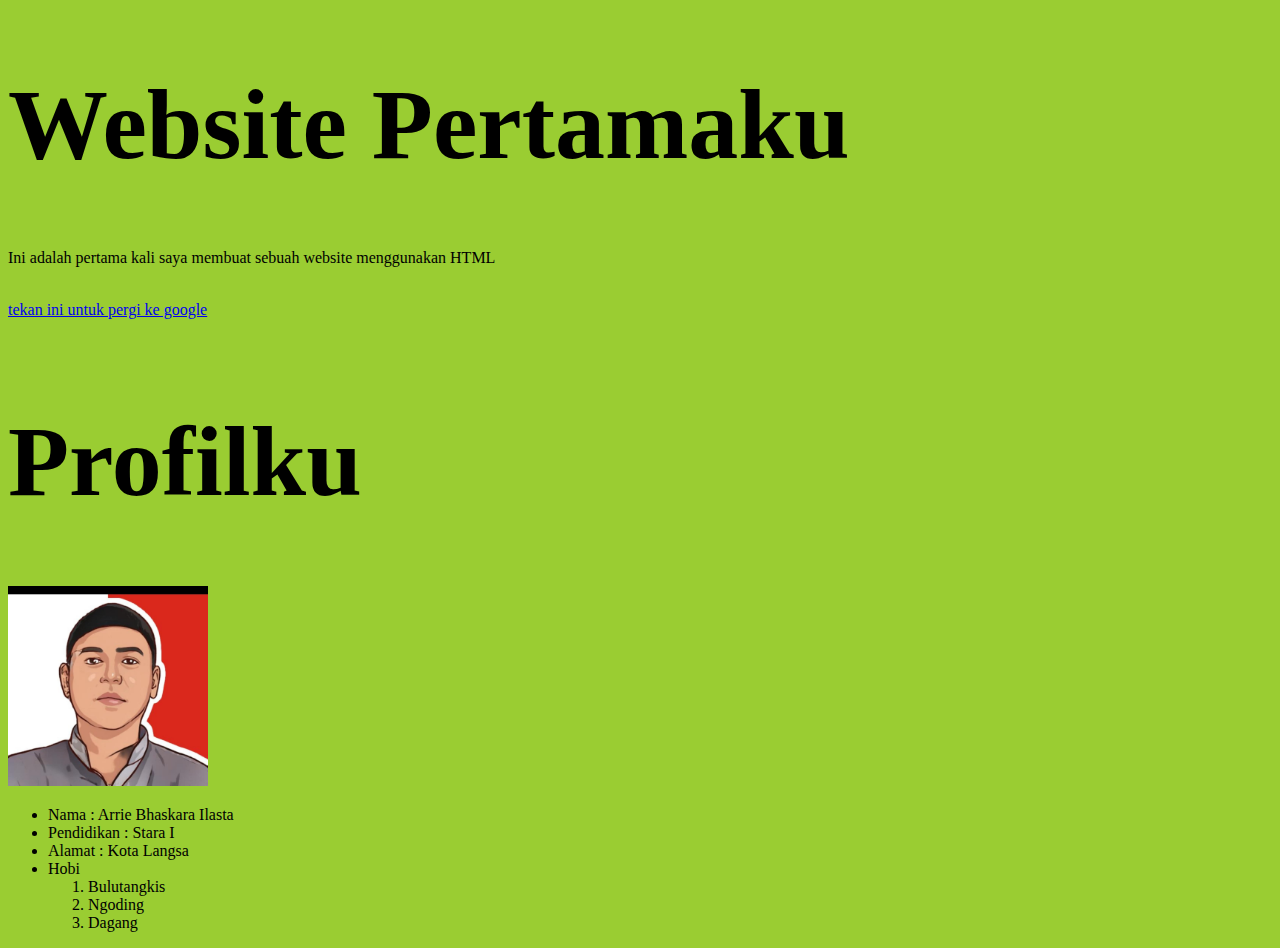
<file: index.html>
<!DOCTYPE html>
<html lang="en">
<head>
    <meta charset="UTF-8">
    <meta http-equiv="X-UA-Compatible" content="IE=edge">
    <meta name="viewport" content="width=device-width, initial-scale=1.0">
    <link rel="stylesheet" href="style.css">
    <title>My Blog</title>
</head>
<body>
    <h1>Website Pertamaku</h1>

    <p>Ini adalah pertama kali saya membuat sebuah website menggunakan HTML</p>
    <br>
    <a href="https://google.com" target="_blank">tekan ini untuk pergi ke google</a>
    <br><br>
    <h1>Profilku</h1>

<img src="arrie.jpg" height="200" width="200">    
<ul>
        <li>Nama : Arrie Bhaskara Ilasta</li>
        <li>Pendidikan : Stara I</li>
        <li>Alamat : Kota Langsa</li>
        <li>Hobi </li>
        <ol>
            <li>Bulutangkis</li>
            <li>Ngoding</li>
            <li>Dagang</li>
          </ol>
    </ul>
    <div></div>

     
</body>
</html>
</file>
<file: style.css>
body {
    background-color: yellowgreen;
  }
  h1{
    font-size: 100px;
  }
  
  
  @media screen and (max-width: 800px) and (min-width:500px){
    body{
      background-color: rgba(159, 159, 211, 0.692);
    }
    h1{
      font-size: 80px;
    }
  }
  
  @media screen and (max-width: 500px) {
    body{
      background-color: burlywood;
    }
  
    h1{
      font-size: 50px;
    }
  }
</file>
